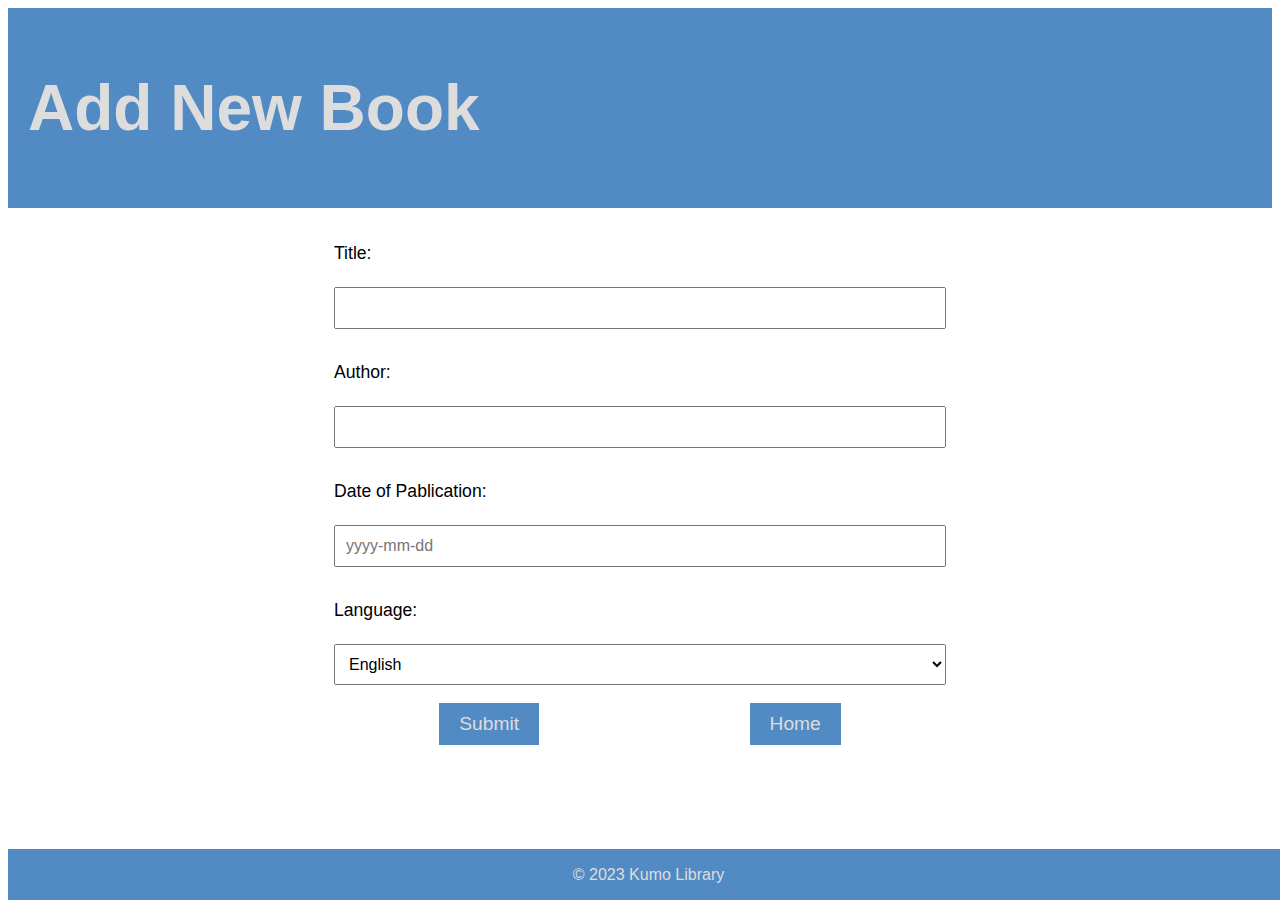
<file: webapp/addbook.html>
<!DOCTYPE html>
<html>
<head>
    <title>Add New Book - Kumo Library</title>
    <link rel="stylesheet" type="text/css" href="styles.css">
</head>
<body>
    <header>
        <h1>Add New Book</h1>
    </header>
    
    <main>
        <form id="addBookForm">
            <label for="title">Title:</label><br>
            <input type="text" id="title" name="title"><br>
            <label for="author">Author:</label><br>
            <input type="text" id="author" name="author"><br>
            <label for="date">Date of Pablication:</label><br>
            <input type="text" id="date" name="date" placeholder="yyyy-mm-dd"><br>
            <label for="booklanguage">Language:</label><br>
            <select id="booklanguage" name="booklanguage">
                <option value="English">English</option>
                <option value="Japanese">Japanese</option>
                <option value="German">German</option>
            </select><br>
            <div class="button-container">
                <input type="submit" value="Submit" class="form-button">
                <a href="index.html" class="form-button">Home</a>
            </div>
        </form>
        
    </main>

    <footer>
        <p>© 2023 Kumo Library</p>
    </footer>
    
    <script src="addbook.js"></script>
</body>
</html>
</file>
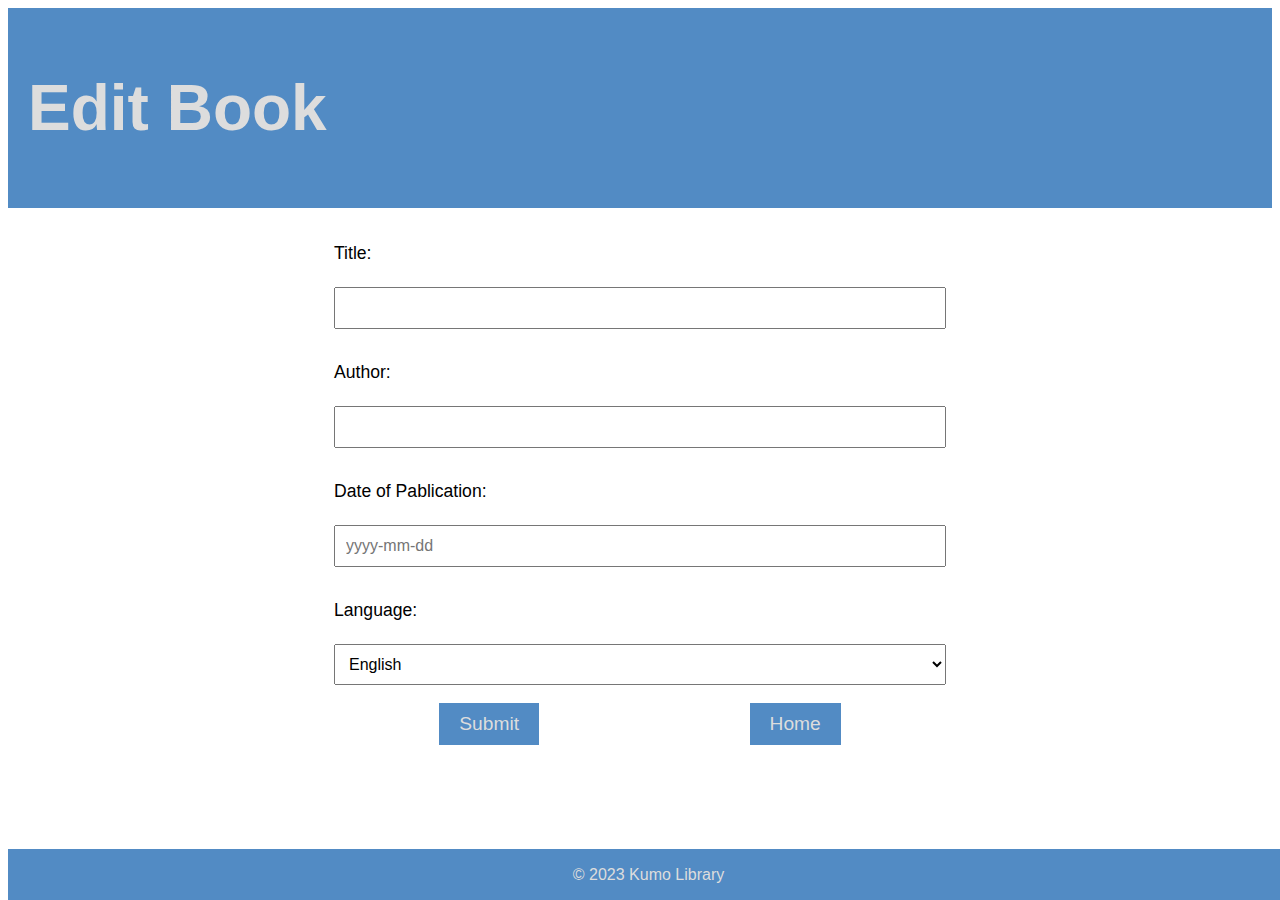
<file: webapp/editbook.html>
<!DOCTYPE html>
<html>
<head>
    <title>Edit Book - Kumo Library</title>
    <link rel="stylesheet" type="text/css" href="styles.css">
</head>
<body>
    <header>
        <h1>Edit Book</h1>
    </header>
    
    <main>
        <form id="editBookForm">
            <label for="title">Title:</label><br>
            <input type="text" id="title" name="title"><br>
            <label for="author">Author:</label><br>
            <input type="text" id="author" name="author"><br>
            <label for="date">Date of Pablication:</label><br>
            <input type="text" id="date" name="date" placeholder="yyyy-mm-dd"><br>
            <label for="booklanguage">Language:</label><br>
            <select id="booklanguage" name="booklanguage">
                <option value="English">English</option>
                <option value="Japanese">Japanese</option>
                <option value="German">German</option>
            </select><br>
            <div class="button-container">
                <input type="submit" value="Submit" class="form-button">
                <a href="index.html" class="form-button">Home</a>
            </div>
        </form>
    </main>

    <footer>
        <p>© 2023 Kumo Library</p>
    </footer>
    
    <script src="editbook.js"></script>
</body>
</html>
</file>
<file: webapp/styles.css>
body {
    font-family: Arial, sans-serif;
    margin-bottom: 100px;
}

header {
    background-color: #528bc4;
    padding: 20px;
    text-align: center;
    font-size: 2em;
    color: #ddd;
    display: flex;
    justify-content: space-between;
    align-items: center;
}

.auth-links {
    display: flex;
}

.auth-button {
    background-color: #ddd;
    color: #528bc4;
    border: none;
    padding: 10px 20px;
    margin-left: 10px;
    cursor: pointer;
    text-decoration: none;
}

.auth-button:hover {
    background-color: #aaa;
}

main {
    margin: 20px;
}

nav {
    display: flex;
    justify-content: space-around;
    margin-bottom: 20px;
}

.nav-link {
    background-color: #528bc4;
    color: #ddd;
    padding: 10px 20px;
    text-decoration: none;
}

.nav-link:hover {
    background-color: #427bac;
}

table {
    width: 100%;
    border-collapse: collapse;
}

th, td {
    padding: 8px;
    text-align: left;
    border-bottom: 1px solid #444343;
}

footer {
    background-color: #528bc4;
    text-align: center;
    padding: 0.5px;
    position: fixed;
    bottom: 0;
    width: 100%;
    color: #ddd;
}

#addbook-link {
    display: inline-block;
    background-color: #528bc4;
    color: #ddd;
    padding: 10px 10px;
    text-decoration: none;
    margin-bottom: 20px;
    width: 120px;  
}

#addbook-link:hover {
    background-color: #427bac;
}

#search-input {
    padding: 8px;
    width: 60%;
}

#search-button, #reset-button {
    background-color: #528bc4;
    color: #ddd;
    border: none;
    padding: 8px 16px;
    cursor: pointer;
    text-decoration: none;
}

#search-button:hover, #reset-button:hover {
    background-color: #427bac;
}

.sort-container {
    display: flex;
    align-items: center;
    margin-bottom: 20px;
}

#sort-selection {
    margin-left: 10px;
    padding: 8px;
}

form {
    display: flex;
    flex-direction: column;
    width: 50%;
    margin: 0 auto;
}

form label {
    font-size: 1.1em;
    margin-top: 15px;
}

form input[type="text"], form select {
    padding: 10px;
    font-size: 1em;
    margin-top: 5px;
}

.button-container {
    display: flex;
    justify-content: space-around;
}

.form-button {
    background-color: #528bc4;
    color: #ddd;
    border: none;
    padding: 10px 20px;
    cursor: pointer;
    text-decoration: none;
    font-size: 1.2em;
}

.form-button:hover {
    background-color: #427bac;
}
</file>
